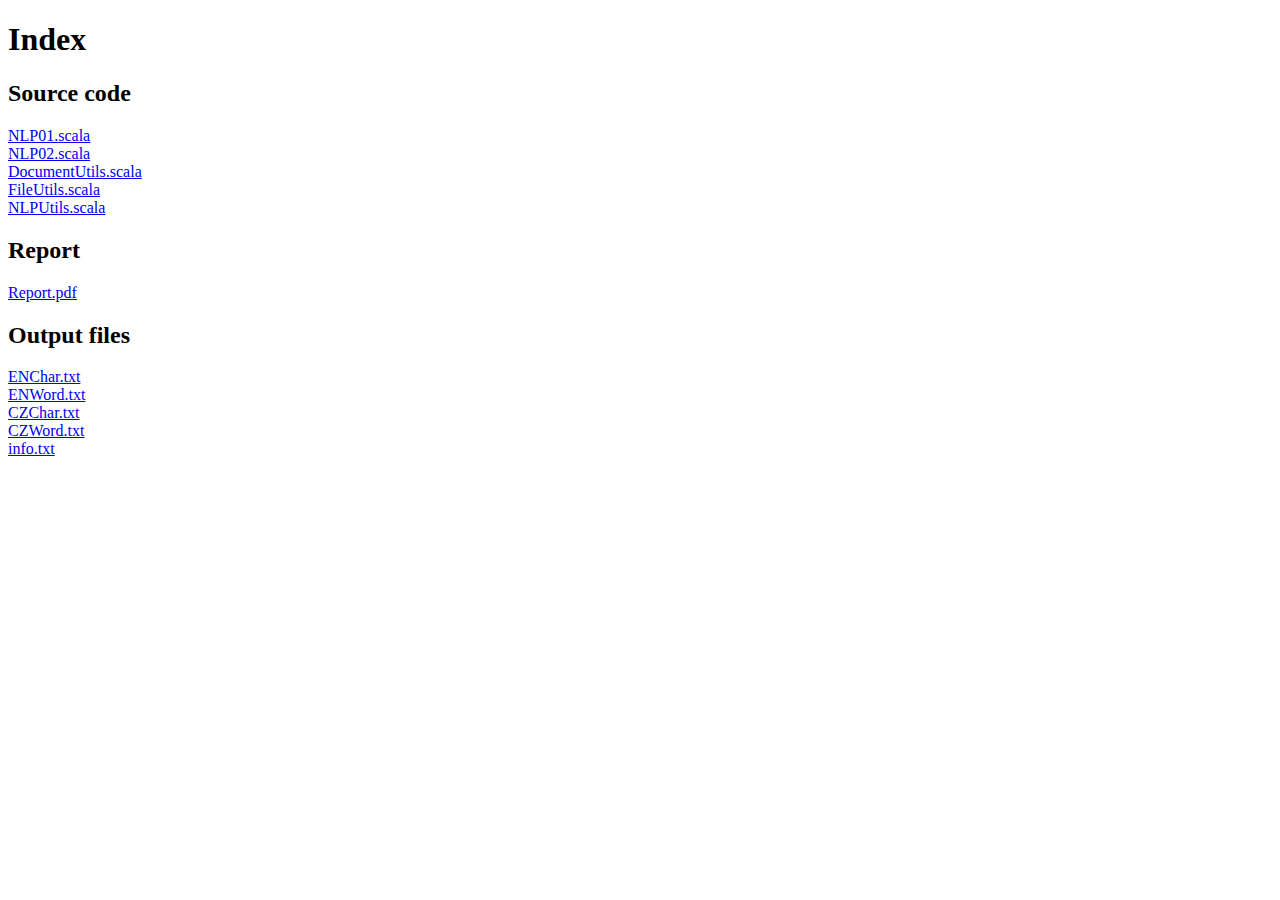
<file: index.html>
<!DOCTYPE html>
<html lang="en" dir="ltr">
<head>
    <meta charset="utf-8">
    <title>Index</title>
</head>
<body>
    <h1>Index</h1>
    <h2>Source code</h2>
    <a href="src/NLP01.scala">NLP01.scala</a><br>
    <a href="src/NLP02.scala">NLP02.scala</a><br>
    <a href="src/DocumentUtils.scala">DocumentUtils.scala</a><br>
    <a href="src/FileUtils.scala">FileUtils.scala</a><br>
    <a href="src/NLPUtils.scala">NLPUtils.scala</a><br>

    <h2>Report</h2>
    <a href="data/Report.pdf">Report.pdf</a><br>

    <h2>Output files</h2>
    <a href="data/ENChar.txt">ENChar.txt</a><br>
    <a href="data/ENWord.txt">ENWord.txt</a><br>
    <a href="data/CZChar.txt">CZChar.txt</a><br>
    <a href="data/CZWord.txt">CZWord.txt</a><br>
    <a href="data/info.txt">info.txt</a><br>

</body>
</html>
</file>
